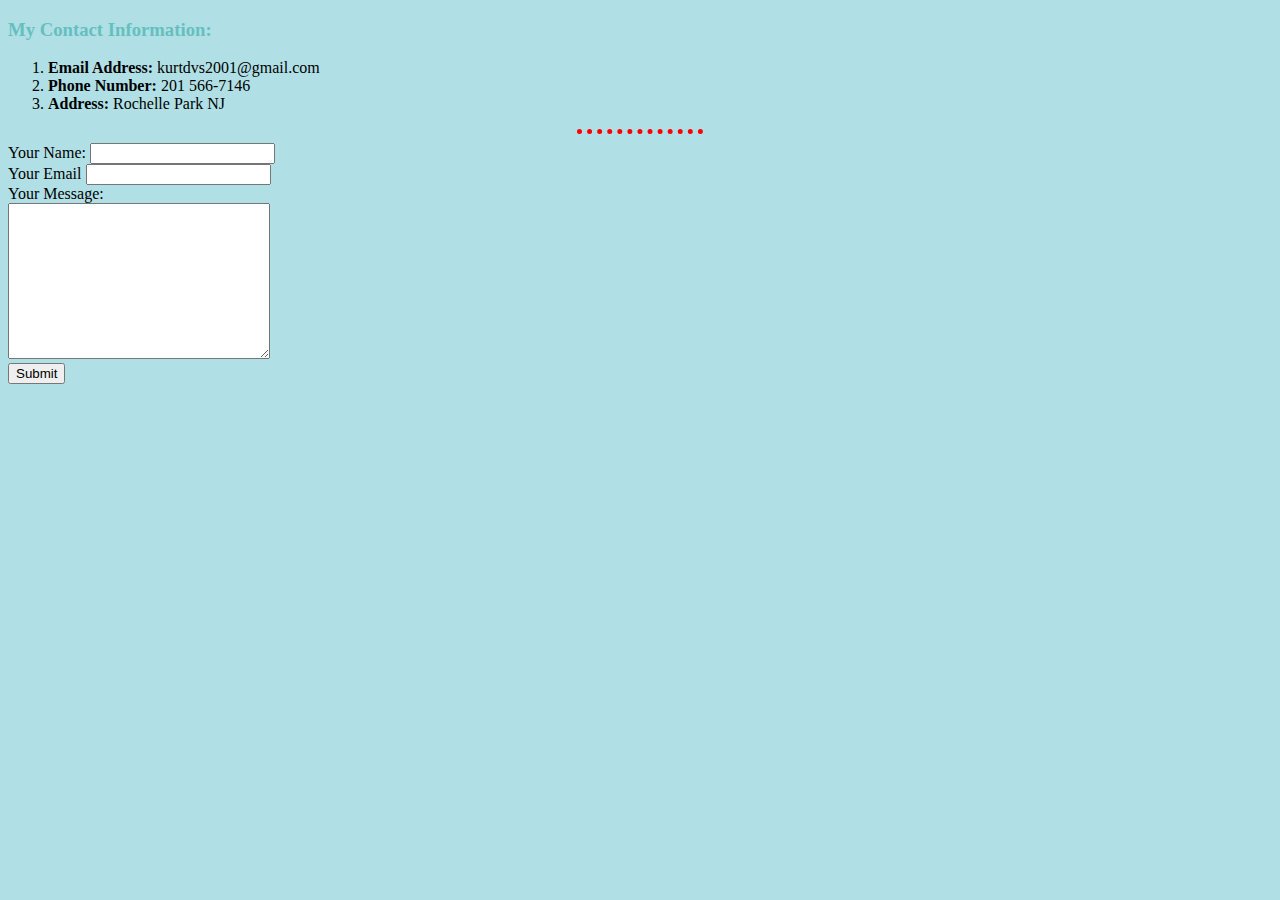
<file: contacts.html>
<!DOCTYPE html>
<html lang="en" dir="ltr">
  <head>
    <meta charset="utf-8">
    <title>My Contact Information</title>
    <link rel="stylesheet" href="css/styles.css">
  </head>
  <body>

    <h3>My Contact Information:</h3>
    <ol>
      <li><strong>Email Address:</strong> kurtdvs2001@gmail.com</li>
      <li><strong>Phone Number:</strong> 201 566-7146</li>
      <li><strong>Address:</strong> Rochelle Park NJ</li>
    </ol>
    <hr size=3>
    <form action="mailto:kurtdvs2001@gmail.com" method="post" enctype="text/plain">
      <label>Your Name:</label>
      <input type="text" name="yourName" value=""><br>
      <label>Your Email</label>
      <input type="email" name="yourEmail" value=""><br>
      <label>Your Message:</label><br>
      <textarea name="yourMessage" rows="10" cols="30"></textarea><br>
      <input type="submit" name="" >


    </form>

  </body>
</html>
</file>
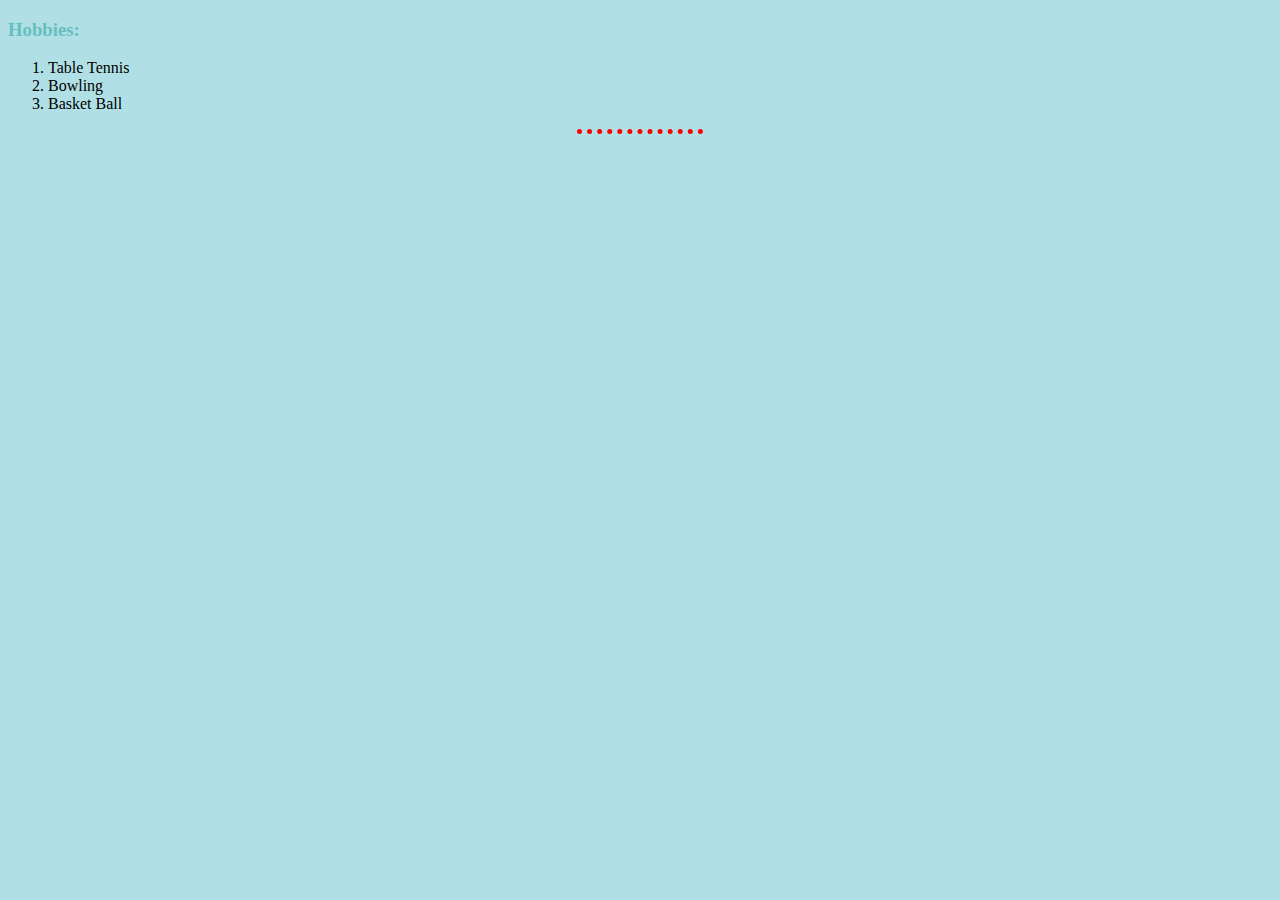
<file: hobbies.html>
<!DOCTYPE html>
<html lang="en" dir="ltr">
  <head>
    <meta charset="utf-8">
    <title>My Hobbies</title>
    <link rel="stylesheet" href="css/styles.css">
  </head>
  <body>
    <h3>Hobbies:</h3>
    <ol>
      <li>Table Tennis</li>
      <li>Bowling</li>
      <li>Basket Ball</li>
    </ol>
    <hr size=3>

  </body>
</html>
</file>
<file: css/styles.css>
body{
  background-color: powderblue;
}
hr{
  border-style: none;
  border-top-style: dotted;
  border-color: red;
  border-width: 5px;
  width: 10%;
}
h1{
  color: #66BFBF;
}
h3{
  color: #66BFBF;
}
</file>
